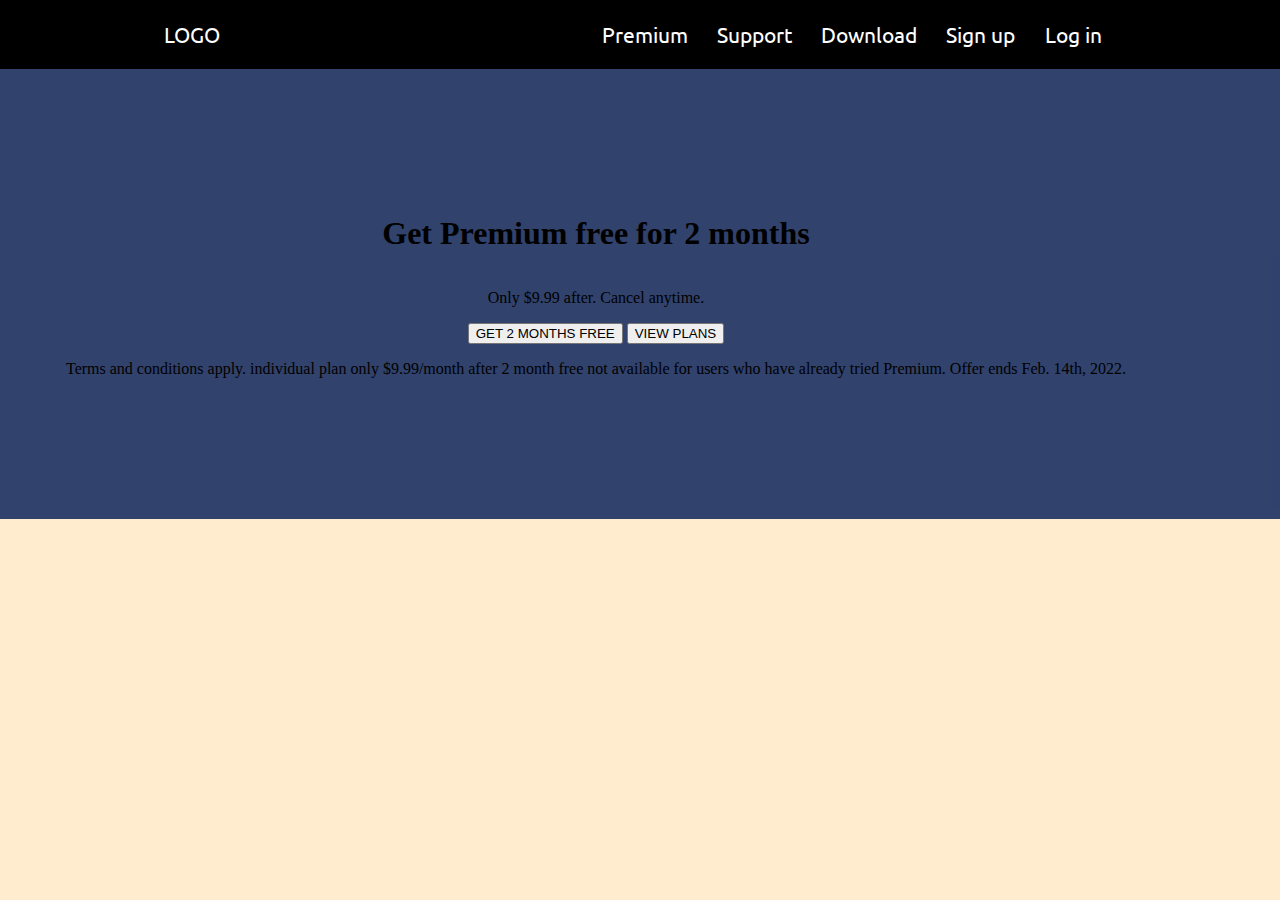
<file: index.html>
<!DOCTYPE html>
<html lang="en">
<head>
    <meta charset="UTF-8">
    <meta http-equiv="X-UA-Compatible" content="IE=edge">
    <meta name="viewport" content="width=device-width, initial-scale=1.0">
    <title>Document</title>
    <link href="css/style.css" rel="stylesheet" />
    
</head>
<body>
    <header>
        <div class="logo"> 
            LOGO
        </div>
        <nav>
            <ul>
                <li> <a> Premium </a>  </li>
                <li> <a href="support.html"> Support</a> </li>
                <li> <a href="download.html"> Download </a> </li>
                <li> <a> Sign up </a> </li>
                <li> <a> Log in </a> </li>
            </ul>
        </nav>
    </header>
    <section class="banner">
        <div class="article">
            <div class="heading">
                <h1> Get Premium free for 2 months</h1>
            </div>
            <div class="price">
                <p> Only $9.99 after. Cancel anytime.  </p>
            </div>
            <div class="buttons">
                <button> GET 2 MONTHS FREE </button>
                <button> VIEW PLANS </button>
            </div>
            <footer>
               <p> <a> Terms and conditions apply.</a> 
                individual plan only $9.99/month after  2 month free not
                 available for users who have already tried Premium. Offer ends Feb. 14th, 2022.
               </p> 
            </footer>
        </div>
        <div class="image">
            
        </div>
    </section>

    <section class="subscription">
        
    </section>
</body>
</html>
</file>
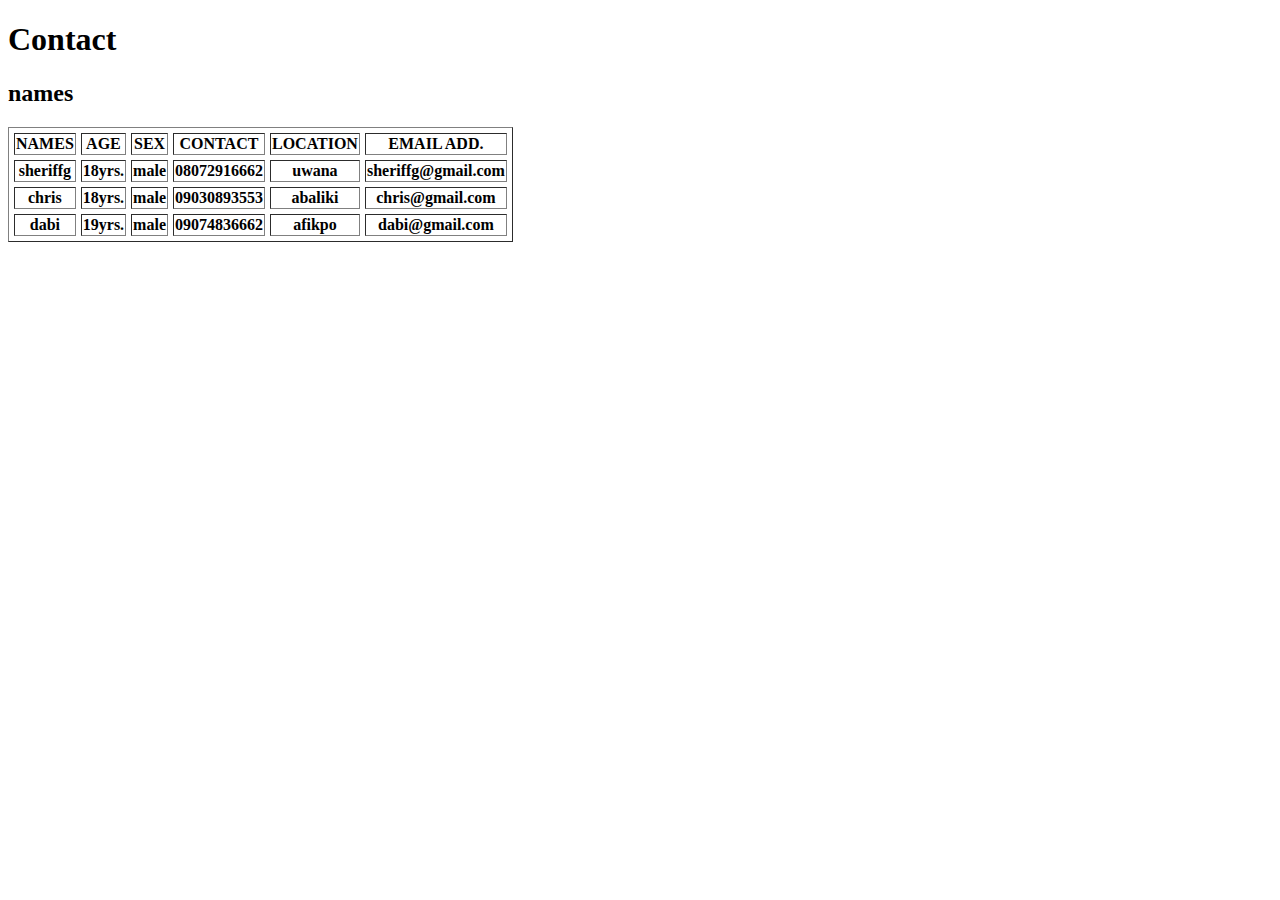
<file: contact.html>
<!DOCTYPE html>
<html lang="en">
<head>
    <meta charset="UTF-8">
    <meta http-equiv="X-UA-Compatible" content="IE=edge">
    <meta name="viewport" content="width=device-width, initial-scale=1.0">
    <title>Document</title>
    <script src="js/index.js" type="text/javascript"></script>
</head>
<body>
    <h1> Contact </h1>
    <h2>names</h2>
    <table border="1" cellspacing="5">
        <tr>
            <th>NAMES</th>
            <th>AGE</th>
            <th>SEX</th>
            <th>CONTACT</th>
            <th>LOCATION</th>
            <th>EMAIL ADD.</th>
        </tr>
        <tr>
            <th>sheriffg</th>
            <th>18yrs.</th>
            <th>male</th>
            <th>08072916662</th>
            <th>uwana</th>
            <th>sheriffg@gmail.com</th>
        </tr>
        <tr>
            <th>chris</th>
            <th>18yrs.</th>
            <th>male</th>
            <th>09030893553</th>
            <th>abaliki</th>
            <th>chris@gmail.com</th>
        </tr>
        <tr>
            <th>dabi</th>
            <th>19yrs.</th>
            <th>male</th>
            <th>09074836662</th>
            <th>afikpo</th>
            <th>dabi@gmail.com</th>
        </tr>
    </table>
</body>
</html>
</file>
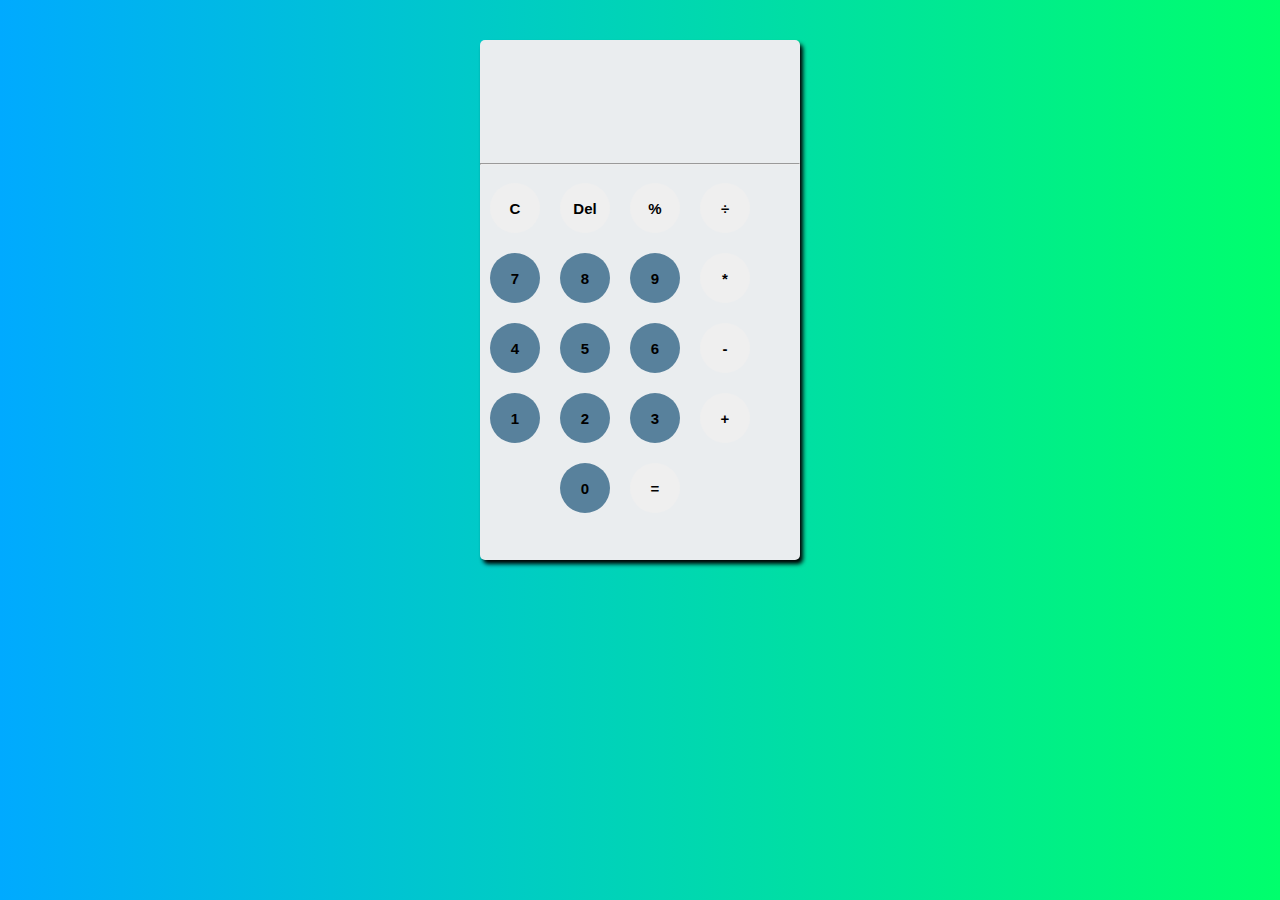
<file: support.html>
<!DOCTYPE html>
<html lang="en">
<head>
    <meta charset="UTF-8">
    <meta http-equiv="X-UA-Compatible" content="IE=edge">
    <meta name="viewport" content="width=device-width, initial-scale=1.0">
<link rel="stylesheet" href="css/new.css" />
    <title>Support</title>
</head>
<body>
<div class="calculator">
    <div class="result" id="result">
        <div class="history">
            <p id="history-value"> </p>
        </div>

        <div class="output">
            <p id="output-value">  </p>
        </div>
        
    </div>
<hr>
    <div class="keyboard">
        <button class="operator" id="clear">C</button>
        <button class="operator" id="backspace">Del</button>
        <button class="operator" id="%">%</button>
        <button class="operator" id="/"> &#247;</button>
        <button class="number" id="7" >7</button>
        <button class="number" id="8">8</button>
        <button class="number" id="9">9</button>
        <button class="operator" id="*">*</button>
        <button class="number" id="4">4</button>
        <button class="number" id="5">5</button>
        <button class="number" id="6">6</button>
        <button class="operator" id="-">-</button>
        <button class="number" id="1">1</button>
       
        <button class="number" id="2">2</button>
       
        <button class="number" id="3">3</button>
        <button class="operator" id="+" > + </button>
        
        <button class="empty" ></button>
        <button class="number" id="0">0</button>
        <button class="operator" id="=">=</button>
        <button class="empty" ></button>
    </div>
    
</div>
   
<script src="js/new.js" defer ></script>
</body>
</html>
</file>
<file: css/style.css>
@import url('https://fonts.googleapis.com/css2?family=Ubuntu:wght@500&display=swap');


body{
    padding: 0;
    margin: 0;
    box-sizing: border-box;
    background-color: blanchedalmond;
}

header{
    display: flex;
    width: 100vw;
    background-color: black;
    color: white;
    flex-direction: row;
    font-family: 'Ubuntu', sans-serif, helvetica;
    font-size: 1.3rem;

}
.logo{
    display: flex;
    flex-grow: 1;
    align-items: center;
    justify-content: center;
}

nav{
    display: flex;
    flex-grow: 1;
    align-items: center;
    justify-content: center;
}
nav ul{
    list-style-type: none;
    display: flex;
    flex-direction: row;
    justify-content: space-between;
}
nav ul li{
    display:inline-block;
    margin: 0 0.7em;
    
}
nav a{
    color: white;
    text-decoration: none;
}

section.banner{
    width: 100vw;
    height: 50vh;
    background-color: rgba(30, 50, 100, 0.918);
    display: flex;
    justify-content: center;
    align-items: center;
}

div.article{
    display: flex;
    flex-direction: column;
    flex-grow: 1.5;
    align-items: center;
}
div.image{
    display: flex;
    flex-grow: 1;
}
</file>
<file: css/new.css>
*,*::after,*::before{
    box-sizing: border-box;
    font-family: Helvetica, sans-serif;
    font-weight: bold;
}

body{
    padding: 0;
    margin: 0;
    background: linear-gradient(to right, #00aaff, #00ff6c);
    display: flex;
    flex-direction: column;
    justify-content: center;
    align-items: center;
   
}

.calculator{

   width: 320px;
   height: 520px;
   background-color: #eaedef;
   border-radius: 5px;
   box-shadow: 3px 4px 4px;
   position: relative;
   top: 40px;


}

.keyboard{
    height: 400px;
   
}

.result{
    height: 90px;
   
  
}

.history {
    text-align: right;
    
    margin: 15px 0;
    padding: 0px 5px;
    font-size: 15px;
    color: gray;
    
    
}
.history p{
   
}

.output{
    text-align: right;
    height: 50px;
    margin: 5px 0;
    padding: 0px 5px;
    font-size: 25px;
   
}
.operator, .number , .empty{
    width: 50px;
    height: 50px;
    margin: 10px;
    float: left;
    border-radius: 50%;
    border-width: 0;
    font-size: 15px;

}
.operator, .number{
    cursor: pointer;
}
.number , .empty{
    background-color: #58819c;
}
.empty{
    visibility: hidden;
}
</file>
